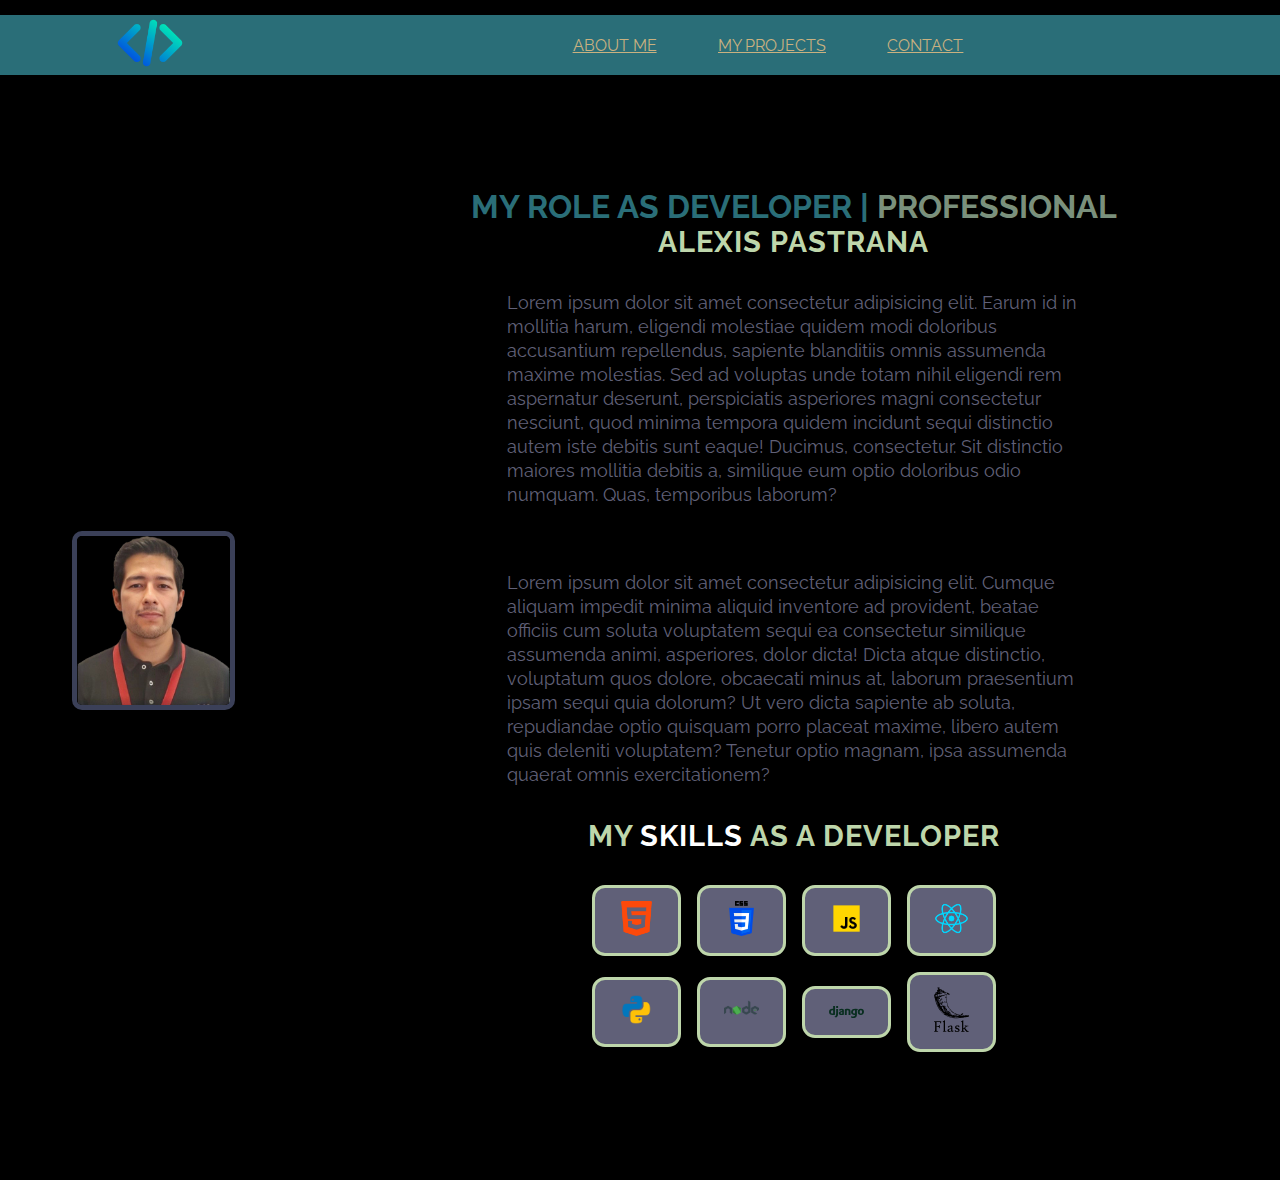
<file: index.html>
<!DOCTYPE html>
<html lang="en">
<head>
    <meta charset="UTF-8">
    <meta name="viewport" content="width=device-width, initial-scale=1.0">
    <link rel="preconnect" href="https://fonts.googleapis.com">
    <link rel="preconnect" href="https://fonts.gstatic.com" crossorigin>
    <link href="https://fonts.googleapis.com/css2?family=Outfit:wght@100..900&family=Raleway:ital,wght@0,100..900;1,100..900&display=swap" rel="stylesheet">
    <link rel="stylesheet" href="/css/base.css">
    <link rel="stylesheet" href="/css/header.css">
    <link rel="stylesheet" href="/css/sections.css">
    <link rel="stylesheet" href="/css/responsive.css">
    <link rel="stylesheet" href="https://cdnjs.cloudflare.com/ajax/libs/font-awesome/6.5.2/css/all.min.css" integrity="sha512-SnH5WK+bZxgPHs44uWIX+LLJAJ9/2PkPKZ5QiAj6Ta86w+fsb2TkcmfRyVX3pBnMFcV7oQPJkl9QevSCWr3W6A==" crossorigin="anonymous" referrerpolicy="no-referrer" />
    <title>116-Portofolio</title>
</head>
<body>
    <header class="center-row">

            <div class="logo center-row">
                <a href="#">
                    <img src="./img/developer-icon.png" class="imageicnhdr">
                </a>
            </div>

            <nav class="nav-menu">
                <!--Hamburger Button-->
                <input type="checkbox" name="" id="checkbox">

                <div class="hamburger-btn">
                    <label for="checkbox">
                        <span></span>
                        <span></span>
                        <span></span>
                    </label>
                </div>


                <div class="nav-option center-row">
                        <a href="about.html">About Me</a>
                        <a href="projects.html">My Projects</a>
                        <a href="contact.html">Contact</a>
                    </div>
            </nav>
    </header>
    
    <section class="about-section center-row">
        <div class="about-image-container center-row">
            <img src="./img/Me.jpg" class="img">
        </div>

        <div class="about-description-container center-column">
            <h1>My role as developer | <span style="color: var(--primary-color-100);">Professional</span></h1>
            <h2>Alexis Pastrana</h2>

            <p>Lorem ipsum dolor sit amet consectetur adipisicing elit. Earum id in mollitia harum, eligendi molestiae quidem modi doloribus accusantium repellendus, sapiente blanditiis omnis assumenda maxime molestias. Sed ad voluptas unde totam nihil eligendi rem aspernatur deserunt, perspiciatis asperiores magni consectetur nesciunt, quod minima tempora quidem incidunt sequi distinctio autem iste debitis sunt eaque! Ducimus, consectetur. Sit distinctio maiores mollitia debitis a, similique eum optio doloribus odio numquam. Quas, temporibus laborum?</p>
            <p>Lorem ipsum dolor sit amet consectetur adipisicing elit. Cumque aliquam impedit minima aliquid inventore ad provident, beatae officiis cum soluta voluptatem sequi ea consectetur similique assumenda animi, asperiores, dolor dicta! Dicta atque distinctio, voluptatum quos dolore, obcaecati minus at, laborum praesentium ipsam sequi quia dolorum? Ut vero dicta sapiente ab soluta, repudiandae optio quisquam porro placeat maxime, libero autem quis deleniti voluptatem? Tenetur optio magnam, ipsa assumenda quaerat omnis exercitationem?</p>
            <div class="skills-container center-column">
                <h2>My <span style="color: white">skills</span> as a Developer</h2>

                <div class="skills-list center-row">
                    <label class="skills-label"><img src="./img/icons/htmlcolor.png" class="imageiconsk"></label>
                    <label class="skills-label"><img src="./img/icons/csscolor.png" class="imageiconsk"></label>
                    <label class="skills-label"><img src="./img/icons/javascriptpng.png" class="imageiconsk"></label>
                    <label class="skills-label"><img src="./img/icons/reactcolor.png" class="imageiconsk"></label>
                    <label class="skills-label"><img src="./img/icons/pythoncolor.png" class="imageiconsk"></label>
                    <label class="skills-label"><img src="./img/icons/nodecolor.png" class="imageiconsk"></label>
                    <label class="skills-label"><img src="./img/icons/django-color.svg" class="imageiconsk"></label>
                    <label class="skills-label"><img src="./img/icons/Flaskb&w.svg" class="imageiconsk"></label>
                </div>
            </div>
         </div>
    </section>


    <footer class="footer-container">
        

    </footer>
</body>
</html>
</file>
<file: css/base.css>
:root {
     --primary-color: #c9b180;
     --primary-color-100: #7a907c; 
     --primary-color-300: #2a6e78;

     --secondary-color: #3b4058;
     --secondary-color-600:#bed6ab;
     --secondary-color-900: #4b1139;

     --neutral-color: #fca483;

     --background-color: #1b1b1b;

     --surface-color: #606078;

     --outfit-font:"Outfit", sans-serif;
     --raleway-font: "Raleway", sans-serif;
}

.center-row{
     display: flex;
     align-items: center;
     justify-content: center;
}

.center-column{
     display: flex;
     flex-direction: column;
     align-items: center;
     justify-content: center;
}

html{
     background-color: #000000;
     font-size: 16px;
}

*{
     font-family: var(--raleway-font);
     margin: 0px;
     padding: 0%;
}

/*REM - Relative to the root font size(HTML).
PX - Absolute*/

h1{
     color: var(--primary-color-300);
     text-transform: uppercase;
     font-size: 2rem;
}

h2{
     color: var(--secondary-color-600);
     text-transform: uppercase;
     font-size: 1.8rem;
     letter-spacing: 0.06rem;
}

p{
     color: var(--surface-color);
     line-height: 1.5rem;
     font-size: 1.1rem;
     text-justify: auto;
}

.skills-label {
     color: var(--secondary-color-600);
     background-color: #606078;
     text-transform: uppercase;
     font-weight: 600;
     padding: 0.8rem 1.5rem;
     font-size: 1.1rem;
}

.img {
     border: 5px solid;
     color: #3b4058;
     border-radius: 10px;
}

.imageicnhdr{
     width: 72px;
     height: 72px;
     padding: 30%;
}

.imageiconsk{
     width: 35px;


}
</file>
<file: css/header.css>
header{
    height: 60px;
    position: sticky;
    top: 15px;
    background-color: var(--primary-color-300);
}

/*Left side*/
.logo{
    width: 20%;
}

/*RIght side*/
.nav-menu{
    width: 80%;
    height: 100%;
}

.nav-option{
    width: 100%;
    height: 100%;
}

.nav-menu a{
    color: var(--primary-color);
    font-size: 1rem;
    text-transform: uppercase;
    margin: 2%;
    padding: 1% 1%;
}

.nav-menu a:hover {
    border-bottom: solid 2px var(--neutral-color);
}

#checkbox, .hamburger-btn {
    display: none;
}
</file>
<file: css/sections.css>
/*About sections*/
.about-image-container {
    width: 30%;

}

.about-image-container img {
    width: 50%;
}
.about-description-container {
    width: 70%;
    padding: 10%;
}

.about-description-container p {
    margin: 2rem 0px;
    width: 80%;
}

.skills-list {
    flex-wrap: wrap;
    gap: 1rem;
    width: 70%;
    margin-top: 2rem;
}

.skills-label {
    border-radius: 13px;
    border: 3px solid;
}
</file>
<file: css/responsive.css>
/*Small-screen*/
@media(max-width:640px){
    /*style*/
    html {
         font-size: 10px;
    }
    header {
        flex-direction: column;
        height: min-content;
        padding: 2%;
        text-align: center;

    }
    .nav-option {
        flex-direction: column;
    }

    .hamburger-btn {
        display: inline-flex;
    }
    .hamburger-btn span{
        display: block;
        background-color: white;
        height: 3px;
        width: 30px;
        margin: 6px auto;
    }

    /*Toggle Function*/
    #checkbox:not(:checked) ~ .nav-option{
        height: 0px;
        overflow: hidden;
    }

    #chekbox:checked ~ .nav-option{
        height: auto;
        overflow: auto;
    }

}

/*Medium-screen*/
@media(min-width:641px) and (max-width: 1007px){
    html {
         font-size: 14px;
    }
    /*About me section*/
    .about-section{
        flex-direction: column;
    }

    .about-description-container {
        width: 100%;
    }

    .about-image-container {
        width:100%;
        margin: 2rem 0px;
    }

    .about-image-container img {
        width: 20%;
    }

}
</file>
